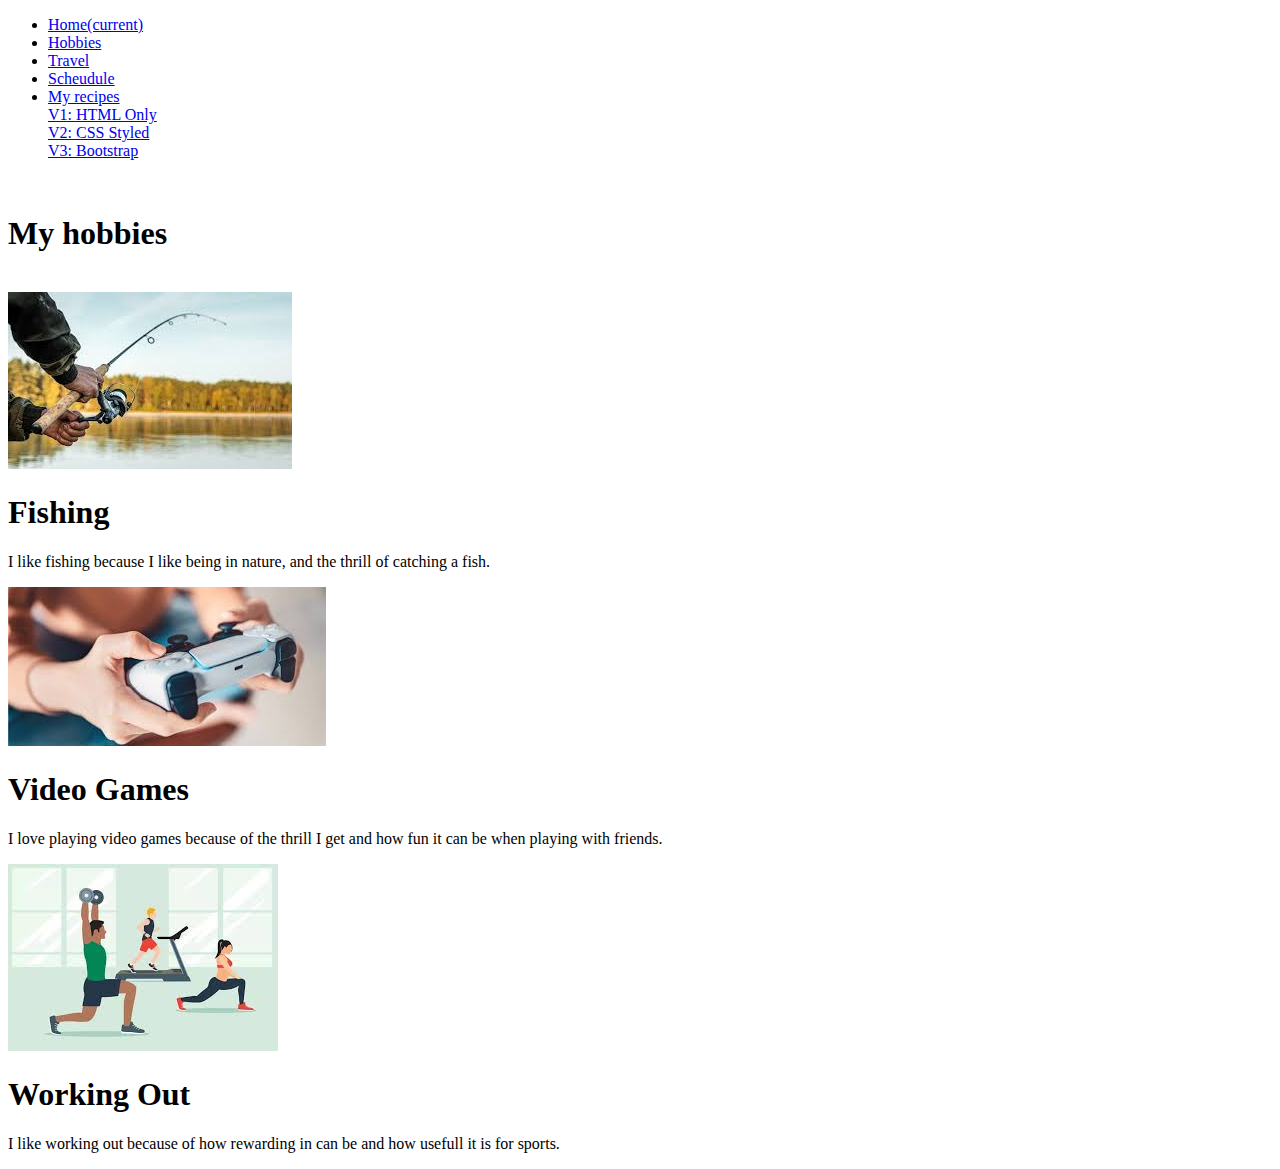
<file: hobbie.html>
<!doctype html>
<html lang="en">
  <head>
    <!-- Required meta tags -->
    <meta charset="utf-8">
    <meta name="viewport" content="width=device-width, initial-scale=1, shrink-to-fit=no">

    <!-- Bootstrap CSS -->
    <link rel="stylesheet" href="https://cdn.jsdelivr.net/npm/bootstrap@4.6.2/dist/css/bootstrap.min.css" integrity="sha384-xOolHFLEh07PJGoPkLv1IbcEPTNtaed2xpHsD9ESMhqIYd0nLMwNLD69Npy4HI+N" crossorigin="anonymous">

    <title>My Hobbies</title>
  </head>
  <body>
        <nav class="navbar navbar-expand-lg navbar-light bg-secondary shadow-lg sticky-top">
            <div class="collapse navbar-collapse bg-secondary" id="navbarSupportedContent">
                <ul class="navbar-nav mr-auto">
                <li class="nav-item">
                    <a class="nav-link" href="index.html">Home<span class="sr-only">(current)</span></a>
                </li>
                <li class="nav-item">
                    <a class="nav-link active" href="hobbie.html">Hobbies</a>
                </li>
                <li class="nav-item">
                    <a class="nav-link" href="visit.html">Travel</a>
                </li>
                <li class="nav-item">
                    <a class="nav-link" href="schedule.html">Scheudule</a>
                </li>
                <li class="nav-item dropdown">
                    <a class="nav-link dropdown-toggle" href="recipe3.html" role="button" data-toggle="dropdown" aria-expanded="false">
                    My recipes
                    </a>
                    <div class="dropdown-menu">
                        <a class="dropdown-item" href="recipe1.html">V1: HTML Only</a>
                        <div class="dropdown-divider"></div>
                        <a class="dropdown-item" href="Recipe.html">V2: CSS Styled</a>
                        <div class="dropdown-divider"></div>
                        <a class="dropdown-item" href="recipe3.html">V3: Bootstrap</a>
                    </div>
                </li>
                </ul>
            </div>
        </nav>
    <br>
    <h1 class="text-center text-primary">My hobbies</h1>
    <br>
    <div class="container">
        <div class="row justify-content-center">
            <div class="col-md-4 d-flex justify-content-center">
                        <div class="card shadow-lg">
                            <a href="https://hellscanyon.tours/2023/01/30/10-pieces-of-fishing-equipment-and-their-uses/" target="_blank">
                                <img src="fishing.jpeg" class="card-img-top rounded-pill img-fluid img-thumbnail bg-primary" alt="Fishing">
                            </a>
                            <div class="card-body">
                                <h1 class="card-title text-primary">Fishing</h1>
                                <p class="card-text">I like fishing because I like being in nature, and the thrill of catching a fish.</p>
                            </div>
                        </div>
            </div>
            <div class="col-md-4 d-flex justify-content-center">
                    <div class="card shadow-lg">
                        <img src="Videogames.jpeg" class="card-img-top rounded-pill img-fluid img-thumbnail bg-primary" alt="Videogames">
                        <div class="card-body">
                            <h1 class="card-title text-primary">Video Games</h1>
                            <p class="card-text">I love playing video games because of the thrill I get and how fun it can be when playing with friends.</p>
                        </div>
                    </div>
            </div>
            <div class="col-md-4 d-flex justify-content-center">
                    <div class="card shadow-lg">
                        <img src="Workingout.jpeg" class="card-img-top rounded-pill img-fluid img-thumbnail bg-primary" alt="Working out">
                        <div class="card-body">
                            <h1 class="card-title text-primary">Working Out</h1>
                            <p class="card-text">I like working out because of how rewarding in can be and how usefull it is for sports.</p>
                        </div>
                    </div>
            </div>
        </div>
    </div>
    <!-- Optional JavaScript; choose one of the two! -->

    <!-- Option 1: jQuery and Bootstrap Bundle (includes Popper) -->
    <script src="https://cdn.jsdelivr.net/npm/jquery@3.5.1/dist/jquery.slim.min.js" integrity="sha384-DfXdz2htPH0lsSSs5nCTpuj/zy4C+OGpamoFVy38MVBnE+IbbVYUew+OrCXaRkfj" crossorigin="anonymous"></script>
    <script src="https://cdn.jsdelivr.net/npm/bootstrap@4.6.2/dist/js/bootstrap.bundle.min.js" integrity="sha384-Fy6S3B9q64WdZWQUiU+q4/2Lc9npb8tCaSX9FK7E8HnRr0Jz8D6OP9dO5Vg3Q9ct" crossorigin="anonymous"></script>

    <!-- Option 2: Separate Popper and Bootstrap JS -->
    <!--
    <script src="https://cdn.jsdelivr.net/npm/jquery@3.5.1/dist/jquery.slim.min.js" integrity="sha384-DfXdz2htPH0lsSSs5nCTpuj/zy4C+OGpamoFVy38MVBnE+IbbVYUew+OrCXaRkfj" crossorigin="anonymous"></script>
    <script src="https://cdn.jsdelivr.net/npm/popper.js@1.16.1/dist/umd/popper.min.js" integrity="sha384-9/reFTGAW83EW2RDu2S0VKaIzap3H66lZH81PoYlFhbGU+6BZp6G7niu735Sk7lN" crossorigin="anonymous"></script>
    <script src="https://cdn.jsdelivr.net/npm/bootstrap@4.6.2/dist/js/bootstrap.min.js" integrity="sha384-+sLIOodYLS7CIrQpBjl+C7nPvqq+FbNUBDunl/OZv93DB7Ln/533i8e/mZXLi/P+" crossorigin="anonymous"></script>
    -->
  </body>
</html>
</file>
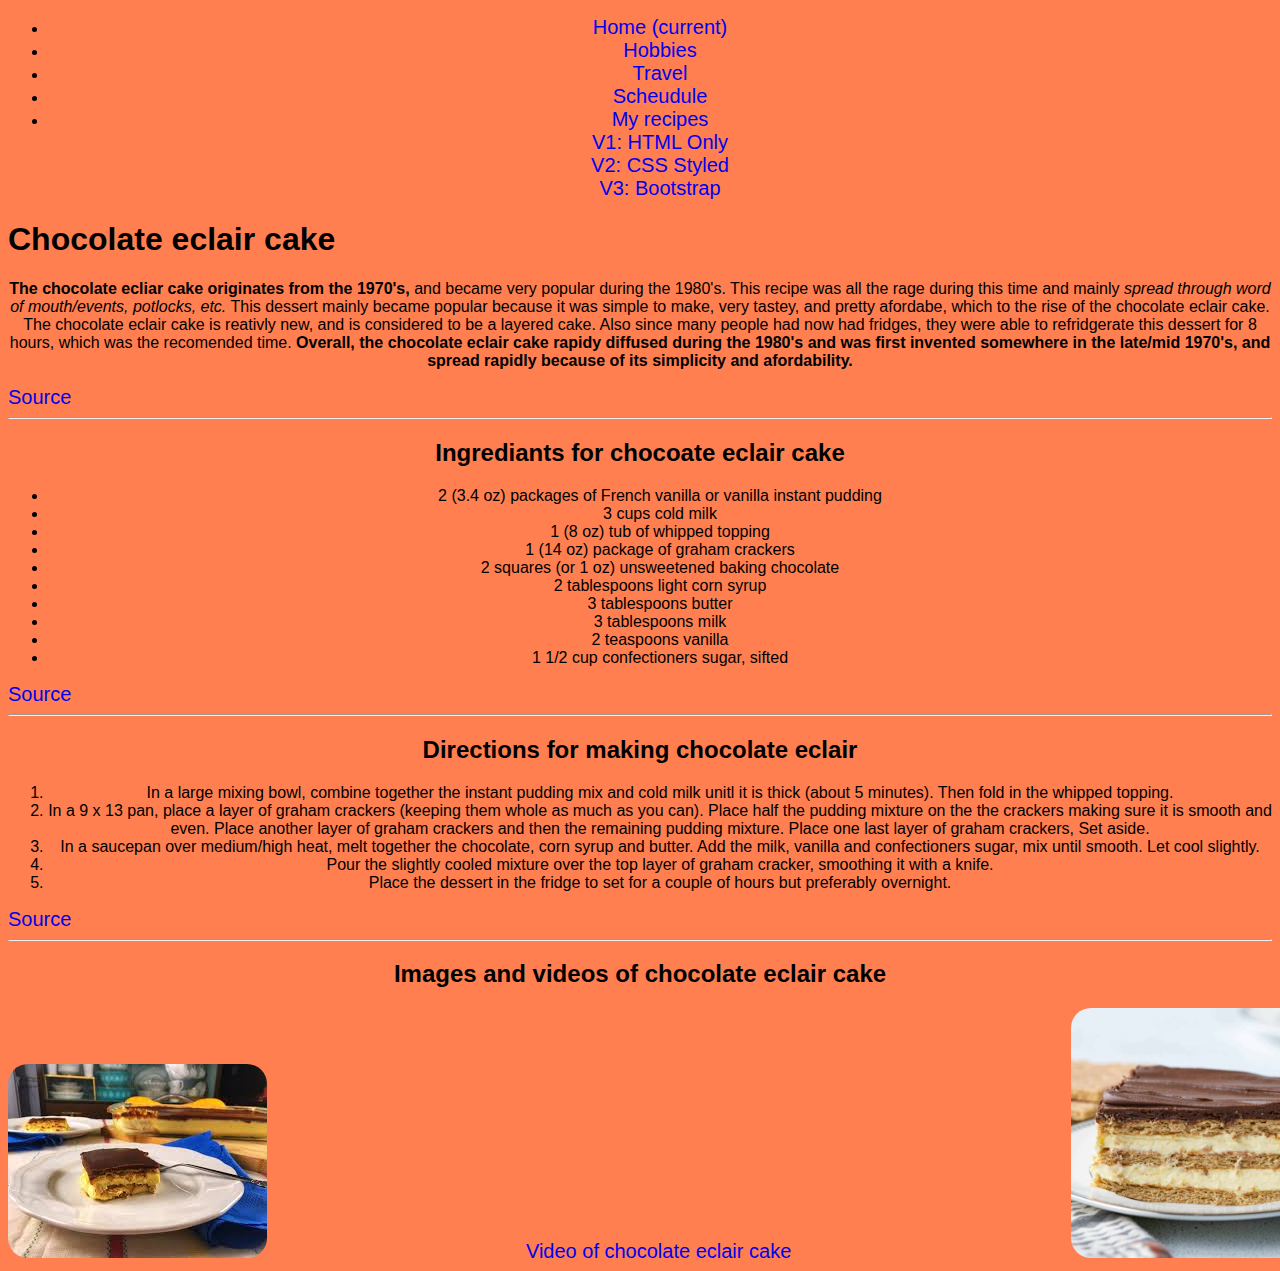
<file: Recipe.html>
<!doctype html>
<html lang="en">
  <head>
    <!-- Required meta tags -->
    <meta charset="utf-8">
    <meta name="viewport" content="width=device-width, initial-scale=1, shrink-to-fit=no">

    <!-- Bootstrap CSS -->
    <link rel="stylesheet" href="https://cdn.jsdelivr.net/npm/bootstrap@4.6.2/dist/css/bootstrap.min.css" integrity="sha384-xOolHFLEh07PJGoPkLv1IbcEPTNtaed2xpHsD9ESMhqIYd0nLMwNLD69Npy4HI+N" crossorigin="anonymous">
    <link rel="stylesheet" href="stylesheet.css">
    <title>CSS recipe</title>
  </head>
  <body>
    <nav class="navbar navbar-expand-lg navbar-light bg-secondary shadow-lg sticky-top">
        <div class="collapse navbar-collapse bg-secondary" id="navbarSupportedContent">
            <ul class="navbar-nav mr-auto">
            <li class="nav-item">
                <a class="nav-link" href="index.html">Home <span class="sr-only">(current)</span></a>
            </li>
            <li class="nav-item">
                <a class="nav-link" href="hobbie.html">Hobbies</a>
            </li>
            <li class="nav-item">
                 <a class="nav-link" href="visit.html">Travel</a>
            </li>
            <li class="nav-item">
                <a class="nav-link" href="schedule.html">Scheudule</a>
            </li>
            <li class="nav-item dropdown">
                <a class="nav-link dropdown-toggle active" href="recipe3.html" role="button" data-toggle="dropdown" aria-expanded="false">
                My recipes
                </a>
                <div class="dropdown-menu">
                    <a class="dropdown-item" href="recipe1.html">V1: HTML Only</a>
                    <div class="dropdown-divider"></div>
                    <a class="dropdown-item active" href="Recipe.html">V2: CSS Styled</a>
                    <div class="dropdown-divider"></div>
                    <a class="dropdown-item" href="recipe3.html">V3: Bootstrap</a>
                </div>
            </li>
            </ul>
        </div>
    </nav>
        <h1>Chocolate eclair cake</h1>
        <p>
            <b>The chocolate ecliar cake originates from the 1970's,</b> and became very popular during the 1980's. This recipe was all the rage during this time and mainly <i>spread through word of mouth/events, potlocks, etc.</i> This dessert mainly became popular because it was simple to make, very tastey, and pretty afordabe, which to the rise of the chocolate eclair cake. The chocolate eclair cake is reativly new, and is considered to be a layered cake. Also since many people had now had fridges, they were able to refridgerate this dessert for 8 hours, which was the recomended time.<strong> Overall, the chocolate eclair cake rapidy diffused during the 1980's and was first invented somewhere in the late/mid 1970's, and spread rapidly because of its simplicity and afordability.</strong>
        </p>
        <a href="https://quaintcooking.com/2022/03/11/history-of-chocolate-eclair-cake/">Source</a>
        <hr>
        <h2>Ingrediants for chocoate eclair cake</h2>
        <ul>
            <li>2 (3.4 oz) packages of French vanilla or vanilla instant pudding</li>
            <li>3 cups cold milk</li>
            <li>1 (8 oz) tub of whipped topping</li>
            <li>1 (14 oz) package of graham crackers</li>
            <li>2 squares (or 1 oz) unsweetened baking chocolate</li>
            <li>2 tablespoons light corn syrup</li>
            <li>3 tablespoons butter</li>
            <li>3 tablespoons milk</li>
            <li>2 teaspoons vanilla</li>
            <li>1 1/2 cup confectioners sugar, sifted</li>
        </ul>
        <a href="https://quaintcooking.com/2022/03/11/history-of-chocolate-eclair-cake/">Source</a>
        <hr>
        <h2>Directions for making chocolate eclair</h2>
        <ol>
            <li>In a large mixing bowl, combine together the instant pudding mix and cold milk unitl it is thick (about 5 minutes). Then fold in the whipped topping.</li>
            <li>In a 9 x 13 pan, place a layer of graham crackers (keeping them whole as much as you can). Place half the pudding mixture on the the crackers making sure it is smooth and even. Place another layer of graham crackers and then the remaining pudding mixture. Place one last layer of graham crackers, Set aside.</li>
            <li>In a saucepan over medium/high heat, melt together the chocolate, corn syrup and butter. Add the milk, vanilla and confectioners sugar, mix until smooth. Let cool slightly.</li>
            <li>Pour the slightly cooled mixture over the top layer of graham cracker, smoothing it with a knife.</li>
            <li>Place the dessert in the fridge to set for a couple of hours but preferably overnight.</li>
        </ol>
        <a href="https://quaintcooking.com/2022/03/11/history-of-chocolate-eclair-cake/" class="source">Source</a>
        <hr>
        <h2>Images and videos of chocolate eclair cake</h2>
        <img src="eclair1.jpeg" alt="Chocolate eclair">
        <img src="eclair2.jpg" alt="second chocoate eclair" width="250" class="cake">
        <a href="https://www.youtube.com/watch?v=ZsYY_cgvR58">Video of chocolate eclair cake</a>
    <!-- Optional JavaScript; choose one of the two! -->

    <!-- Option 1: jQuery and Bootstrap Bundle (includes Popper) -->
    <script src="https://cdn.jsdelivr.net/npm/jquery@3.5.1/dist/jquery.slim.min.js" integrity="sha384-DfXdz2htPH0lsSSs5nCTpuj/zy4C+OGpamoFVy38MVBnE+IbbVYUew+OrCXaRkfj" crossorigin="anonymous"></script>
    <script src="https://cdn.jsdelivr.net/npm/bootstrap@4.6.2/dist/js/bootstrap.bundle.min.js" integrity="sha384-Fy6S3B9q64WdZWQUiU+q4/2Lc9npb8tCaSX9FK7E8HnRr0Jz8D6OP9dO5Vg3Q9ct" crossorigin="anonymous"></script>

    <!-- Option 2: Separate Popper and Bootstrap JS -->
    <!--
    <script src="https://cdn.jsdelivr.net/npm/jquery@3.5.1/dist/jquery.slim.min.js" integrity="sha384-DfXdz2htPH0lsSSs5nCTpuj/zy4C+OGpamoFVy38MVBnE+IbbVYUew+OrCXaRkfj" crossorigin="anonymous"></script>
    <script src="https://cdn.jsdelivr.net/npm/popper.js@1.16.1/dist/umd/popper.min.js" integrity="sha384-9/reFTGAW83EW2RDu2S0VKaIzap3H66lZH81PoYlFhbGU+6BZp6G7niu735Sk7lN" crossorigin="anonymous"></script>
    <script src="https://cdn.jsdelivr.net/npm/bootstrap@4.6.2/dist/js/bootstrap.min.js" integrity="sha384-+sLIOodYLS7CIrQpBjl+C7nPvqq+FbNUBDunl/OZv93DB7Ln/533i8e/mZXLi/P+" crossorigin="anonymous"></script>
    -->
  </body>
</html>
</file>
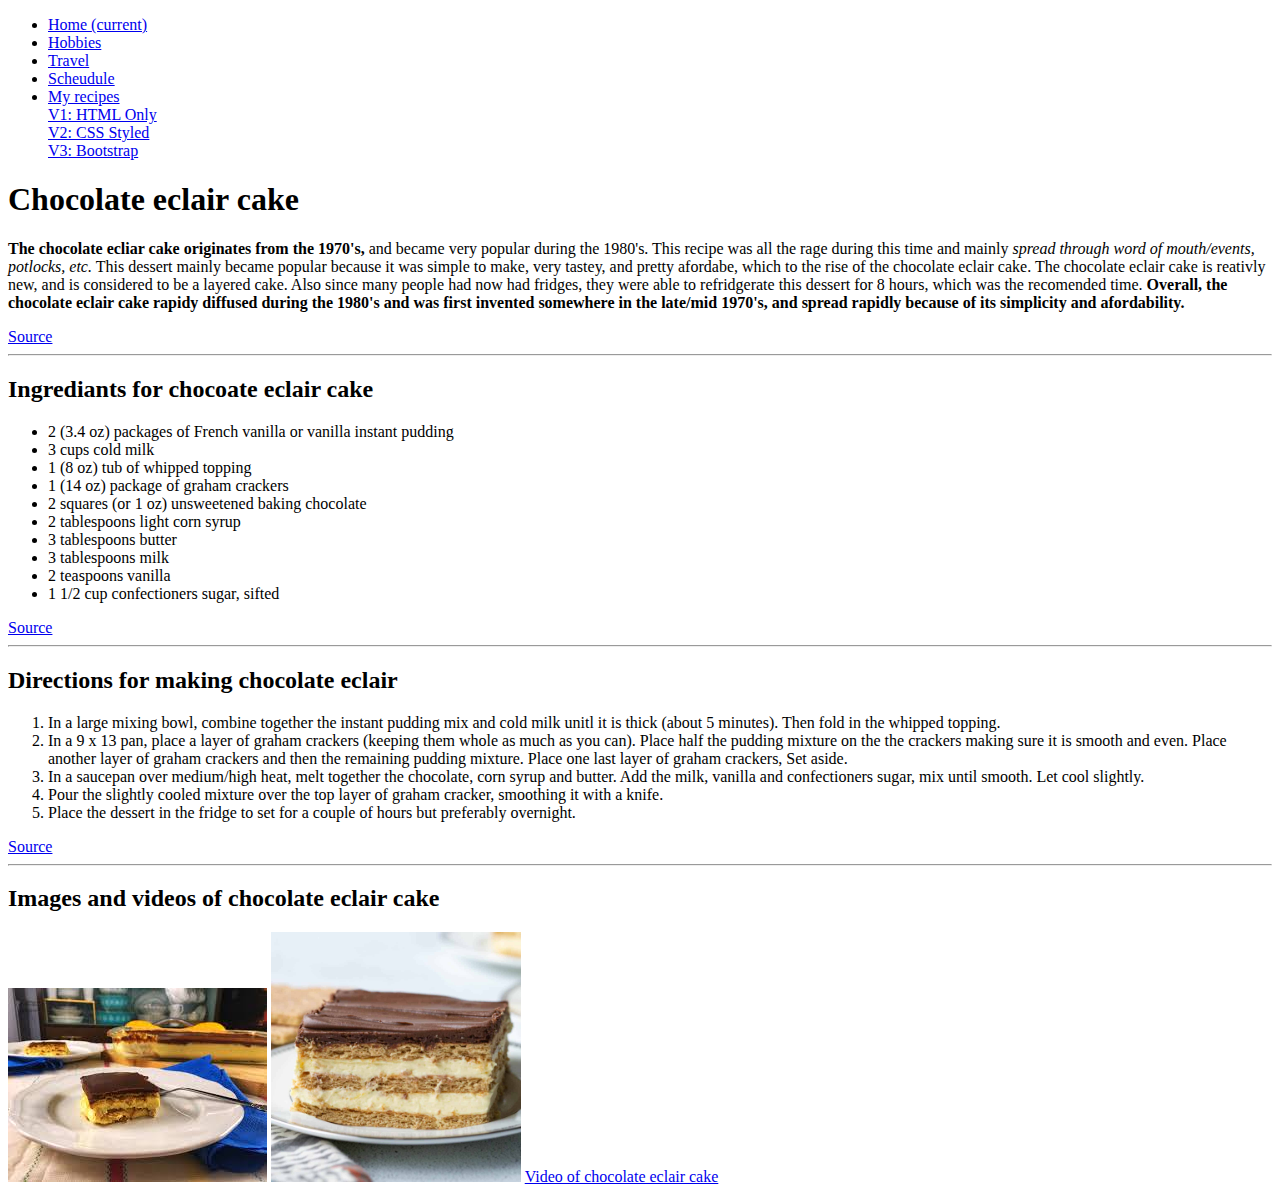
<file: recipe1.html>
<!doctype html>
<html lang="en">
  <head>
    <!-- Required meta tags -->
    <meta charset="utf-8">
    <meta name="viewport" content="width=device-width, initial-scale=1, shrink-to-fit=no">

    <!-- Bootstrap CSS -->
    <link rel="stylesheet" href="https://cdn.jsdelivr.net/npm/bootstrap@4.6.2/dist/css/bootstrap.min.css" integrity="sha384-xOolHFLEh07PJGoPkLv1IbcEPTNtaed2xpHsD9ESMhqIYd0nLMwNLD69Npy4HI+N" crossorigin="anonymous">

    <title></title>
  </head>
  <body>
    <nav class="navbar navbar-expand-lg navbar-light bg-secondary shadow-lg sticky-top">
        <div class="collapse navbar-collapse bg-secondary" id="navbarSupportedContent">
            <ul class="navbar-nav mr-auto">
            <li class="nav-item">
                <a class="nav-link" href="index.html">Home <span class="sr-only">(current)</span></a>
            </li>
            <li class="nav-item">
                <a class="nav-link" href="hobbie.html">Hobbies</a>
            </li>
            <li class="nav-item">
                <a class="nav-link" href="visit.html">Travel</a>
            </li>
            <li class="nav-item">
                <a class="nav-link" href="schedule.html">Scheudule</a>
            </li>
            <li class="nav-item dropdown">
                <a class="nav-link dropdown-toggle active" href="recipe3.html" role="button" data-toggle="dropdown" aria-expanded="false">
                My recipes
                </a>
                <div class="dropdown-menu">
                    <a class="dropdown-item active" href="recipe1.html">V1: HTML Only</a>
                    <div class="dropdown-divider"></div>
                    <a class="dropdown-item" href="Recipe.html">V2: CSS Styled</a>
                    <div class="dropdown-divider"></div>
                    <a class="dropdown-item" href="recipe3.html">V3: Bootstrap</a>
                </div>
            </li>
            </ul>
        </div>
    </nav>
    <h1>Chocolate eclair cake</h1>
        <p>
            <b>The chocolate ecliar cake originates from the 1970's,</b> and became very popular during the 1980's. This recipe was all the rage during this time and mainly <i>spread through word of mouth/events, potlocks, etc.</i> This dessert mainly became popular because it was simple to make, very tastey, and pretty afordabe, which to the rise of the chocolate eclair cake. The chocolate eclair cake is reativly new, and is considered to be a layered cake. Also since many people had now had fridges, they were able to refridgerate this dessert for 8 hours, which was the recomended time.<strong> Overall, the chocolate eclair cake rapidy diffused during the 1980's and was first invented somewhere in the late/mid 1970's, and spread rapidly because of its simplicity and afordability.</strong>
        </p>
        <a href="https://quaintcooking.com/2022/03/11/history-of-chocolate-eclair-cake/">Source</a>
        <hr>
        <h2>Ingrediants for chocoate eclair cake</h2>
        <ul>
            <li>2 (3.4 oz) packages of French vanilla or vanilla instant pudding</li>
            <li>3 cups cold milk</li>
            <li>1 (8 oz) tub of whipped topping</li>
            <li>1 (14 oz) package of graham crackers</li>
            <li>2 squares (or 1 oz) unsweetened baking chocolate</li>
            <li>2 tablespoons light corn syrup</li>
            <li>3 tablespoons butter</li>
            <li>3 tablespoons milk</li>
            <li>2 teaspoons vanilla</li>
            <li>1 1/2 cup confectioners sugar, sifted</li>
        </ul>
        <a href="https://quaintcooking.com/2022/03/11/history-of-chocolate-eclair-cake/">Source</a>
        <hr>
        <h2>Directions for making chocolate eclair</h2>
        <ol>
            <li>In a large mixing bowl, combine together the instant pudding mix and cold milk unitl it is thick (about 5 minutes). Then fold in the whipped topping.</li>
            <li>In a 9 x 13 pan, place a layer of graham crackers (keeping them whole as much as you can). Place half the pudding mixture on the the crackers making sure it is smooth and even. Place another layer of graham crackers and then the remaining pudding mixture. Place one last layer of graham crackers, Set aside.</li>
            <li>In a saucepan over medium/high heat, melt together the chocolate, corn syrup and butter. Add the milk, vanilla and confectioners sugar, mix until smooth. Let cool slightly.</li>
            <li>Pour the slightly cooled mixture over the top layer of graham cracker, smoothing it with a knife.</li>
            <li>Place the dessert in the fridge to set for a couple of hours but preferably overnight.</li>
        </ol>
        <a href="https://quaintcooking.com/2022/03/11/history-of-chocolate-eclair-cake/" class="source">Source</a>
        <hr>
        <h2>Images and videos of chocolate eclair cake</h2>
        <img src="media/eclair1.jpeg" alt="Chocolate eclair">
        <img src="media/eclair2.jpg" alt="second chocoate eclair" width="250" class="cake">
        <a href="https://www.youtube.com/watch?v=ZsYY_cgvR58">Video of chocolate eclair cake</a>
    <!-- Optional JavaScript; choose one of the two! -->

    <!-- Option 1: jQuery and Bootstrap Bundle (includes Popper) -->
    <script src="https://cdn.jsdelivr.net/npm/jquery@3.5.1/dist/jquery.slim.min.js" integrity="sha384-DfXdz2htPH0lsSSs5nCTpuj/zy4C+OGpamoFVy38MVBnE+IbbVYUew+OrCXaRkfj" crossorigin="anonymous"></script>
    <script src="https://cdn.jsdelivr.net/npm/bootstrap@4.6.2/dist/js/bootstrap.bundle.min.js" integrity="sha384-Fy6S3B9q64WdZWQUiU+q4/2Lc9npb8tCaSX9FK7E8HnRr0Jz8D6OP9dO5Vg3Q9ct" crossorigin="anonymous"></script>

    <!-- Option 2: Separate Popper and Bootstrap JS -->
    <!--
    <script src="https://cdn.jsdelivr.net/npm/jquery@3.5.1/dist/jquery.slim.min.js" integrity="sha384-DfXdz2htPH0lsSSs5nCTpuj/zy4C+OGpamoFVy38MVBnE+IbbVYUew+OrCXaRkfj" crossorigin="anonymous"></script>
    <script src="https://cdn.jsdelivr.net/npm/popper.js@1.16.1/dist/umd/popper.min.js" integrity="sha384-9/reFTGAW83EW2RDu2S0VKaIzap3H66lZH81PoYlFhbGU+6BZp6G7niu735Sk7lN" crossorigin="anonymous"></script>
    <script src="https://cdn.jsdelivr.net/npm/bootstrap@4.6.2/dist/js/bootstrap.min.js" integrity="sha384-+sLIOodYLS7CIrQpBjl+C7nPvqq+FbNUBDunl/OZv93DB7Ln/533i8e/mZXLi/P+" crossorigin="anonymous"></script>
    -->
  </body>
</html>
</file>
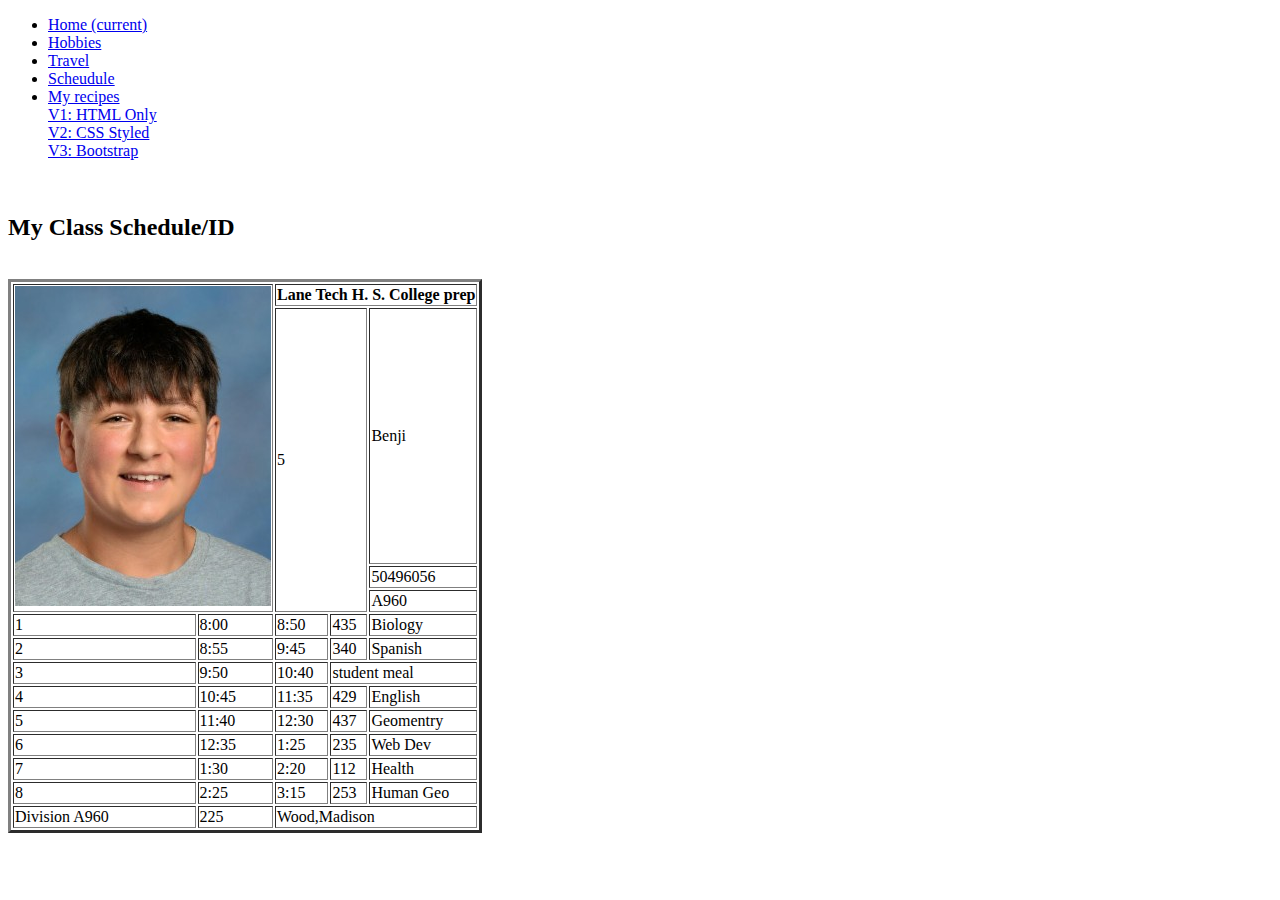
<file: schedule.html>
<!doctype html>
<html lang="en">
  <head>
    <!-- Required meta tags -->
    <meta charset="utf-8">
    <meta name="viewport" content="width=device-width, initial-scale=1, shrink-to-fit=no">

    <!-- Bootstrap CSS -->
    <link rel="stylesheet" href="https://cdn.jsdelivr.net/npm/bootstrap@4.6.2/dist/css/bootstrap.min.css" integrity="sha384-xOolHFLEh07PJGoPkLv1IbcEPTNtaed2xpHsD9ESMhqIYd0nLMwNLD69Npy4HI+N" crossorigin="anonymous">

    <title></title>
  </head>
  <body>
        <nav class="navbar navbar-expand-lg navbar-light bg-secondary shadow-lg sticky-top">
            <div class="collapse navbar-collapse bg-secondary" id="navbarSupportedContent">
                <ul class="navbar-nav mr-auto">
                <li class="nav-item">
                    <a class="nav-link" href="index.html">Home <span class="sr-only">(current)</span></a>
                </li>
                <li class="nav-item">
                    <a class="nav-link" href="hobbie.html">Hobbies</a>
                </li>
                <li class="nav-item">
                    <a class="nav-link" href="visit.html">Travel</a>
                </li>
                <li class="nav-item">
                    <a class="nav-link active" href="schedule.html">Scheudule</a>
                </li>
                <li class="nav-item dropdown">
                    <a class="nav-link dropdown-toggle" href="recipe3.html" role="button" data-toggle="dropdown" aria-expanded="false">
                    My recipes
                    </a>
                    <div class="dropdown-menu">
                        <a class="dropdown-item" href="recipe1.html">V1: HTML Only</a>
                        <div class="dropdown-divider"></div>
                        <a class="dropdown-item" href="Recipe.html">V2: CSS Styled</a>
                        <div class="dropdown-divider"></div>
                        <a class="dropdown-item" href="recipe3.html">V3: Bootstrap</a>
                    </div>
                </li>
                </ul>
            </div>
        </nav>
        <br>
    <div class="container">
        <div class="row">
            <div class="col-md-12">
                <h2 class="ohio text-primary text-center">My Class Schedule/ID</h2>
                <br>
            </div>
        </div>
        <div class="row">
            <div class="col-md-12">
                <table border="3" class="mx-auto shadow-lg table-striped table-bordered">
                    <tr>
                        <td rowspan="4" colspan="2"><img src="photo.jpg" class="img-fluid img-thumbnail bg-primary" Alt="Benjipicture"></td>
                        <td colspan="3" class="bg-primary"><b>Lane Tech H. S. College prep</b></td>
                    </tr>
                    <tr>
                        <td rowspan="3" colspan="2">5</td>
                        <td>Benji</td>
                    </tr>
                    <tr>
                        <td colspan="1" class="bg-primary">50496056</td>
                    </tr>
                    <tr>
                        <td>A960</td>
                    </tr>
                    <tr class="bg-primary">
                        <td>1</td>
                        <td>8:00</td>
                        <td>8:50</td>
                        <td>435</td>
                        <td>Biology</td>
                    </tr>
                    <tr>
                        <td>2</td>
                        <td>8:55</td>
                        <td>9:45</td>
                        <td>340</td>
                        <td>Spanish</td>
                    </tr>
                    <tr class="bg-primary">
                        <td>3</td>
                        <td>9:50</td>
                        <td>10:40</td>
                        <td colspan="2">student meal</td>
                    </tr>
                    <tr>
                        <td>4</td>
                        <td>10:45</td>
                        <td>11:35</td>
                        <td>429</td>
                        <td>English</td>
                    </tr>
                    <tr class="bg-primary">
                        <td>5</td>
                        <td>11:40</td>
                        <td>12:30</td>
                        <td>437</td>
                        <td>Geomentry</td>
                    </tr>
                    <tr>
                        <td>6</td>
                        <td>12:35</td>
                        <td>1:25</td>
                        <td>235</td>
                        <td>Web Dev</td>
                    </tr>
                    <tr class="bg-primary">
                        <td>7</td>
                        <td>1:30</td>
                        <td>2:20</td>
                        <td>112</td>
                        <td>Health</td>
                    </tr>
                    <tr>
                        <td>8</td>
                        <td>2:25</td>
                        <td>3:15</td>
                        <td>253</td>
                        <td>Human Geo</td>
                    </tr>
                    <tr class="bg-primary">
                        <td>Division A960</td>
                        <td>225</td>
                        <td colspan="3">Wood,Madison</td>
                    </tr>
                </table>
            </div>
        </div>
    </div>
    <!-- Optional JavaScript; choose one of the two! -->

    <!-- Option 1: jQuery and Bootstrap Bundle (includes Popper) -->
    <script src="https://cdn.jsdelivr.net/npm/jquery@3.5.1/dist/jquery.slim.min.js" integrity="sha384-DfXdz2htPH0lsSSs5nCTpuj/zy4C+OGpamoFVy38MVBnE+IbbVYUew+OrCXaRkfj" crossorigin="anonymous"></script>
    <script src="https://cdn.jsdelivr.net/npm/bootstrap@4.6.2/dist/js/bootstrap.bundle.min.js" integrity="sha384-Fy6S3B9q64WdZWQUiU+q4/2Lc9npb8tCaSX9FK7E8HnRr0Jz8D6OP9dO5Vg3Q9ct" crossorigin="anonymous"></script>

    <!-- Option 2: Separate Popper and Bootstrap JS -->
    <!--
    <script src="https://cdn.jsdelivr.net/npm/jquery@3.5.1/dist/jquery.slim.min.js" integrity="sha384-DfXdz2htPH0lsSSs5nCTpuj/zy4C+OGpamoFVy38MVBnE+IbbVYUew+OrCXaRkfj" crossorigin="anonymous"></script>
    <script src="https://cdn.jsdelivr.net/npm/popper.js@1.16.1/dist/umd/popper.min.js" integrity="sha384-9/reFTGAW83EW2RDu2S0VKaIzap3H66lZH81PoYlFhbGU+6BZp6G7niu735Sk7lN" crossorigin="anonymous"></script>
    <script src="https://cdn.jsdelivr.net/npm/bootstrap@4.6.2/dist/js/bootstrap.min.js" integrity="sha384-+sLIOodYLS7CIrQpBjl+C7nPvqq+FbNUBDunl/OZv93DB7Ln/533i8e/mZXLi/P+" crossorigin="anonymous"></script>
    -->
  </body>
</html>
</file>
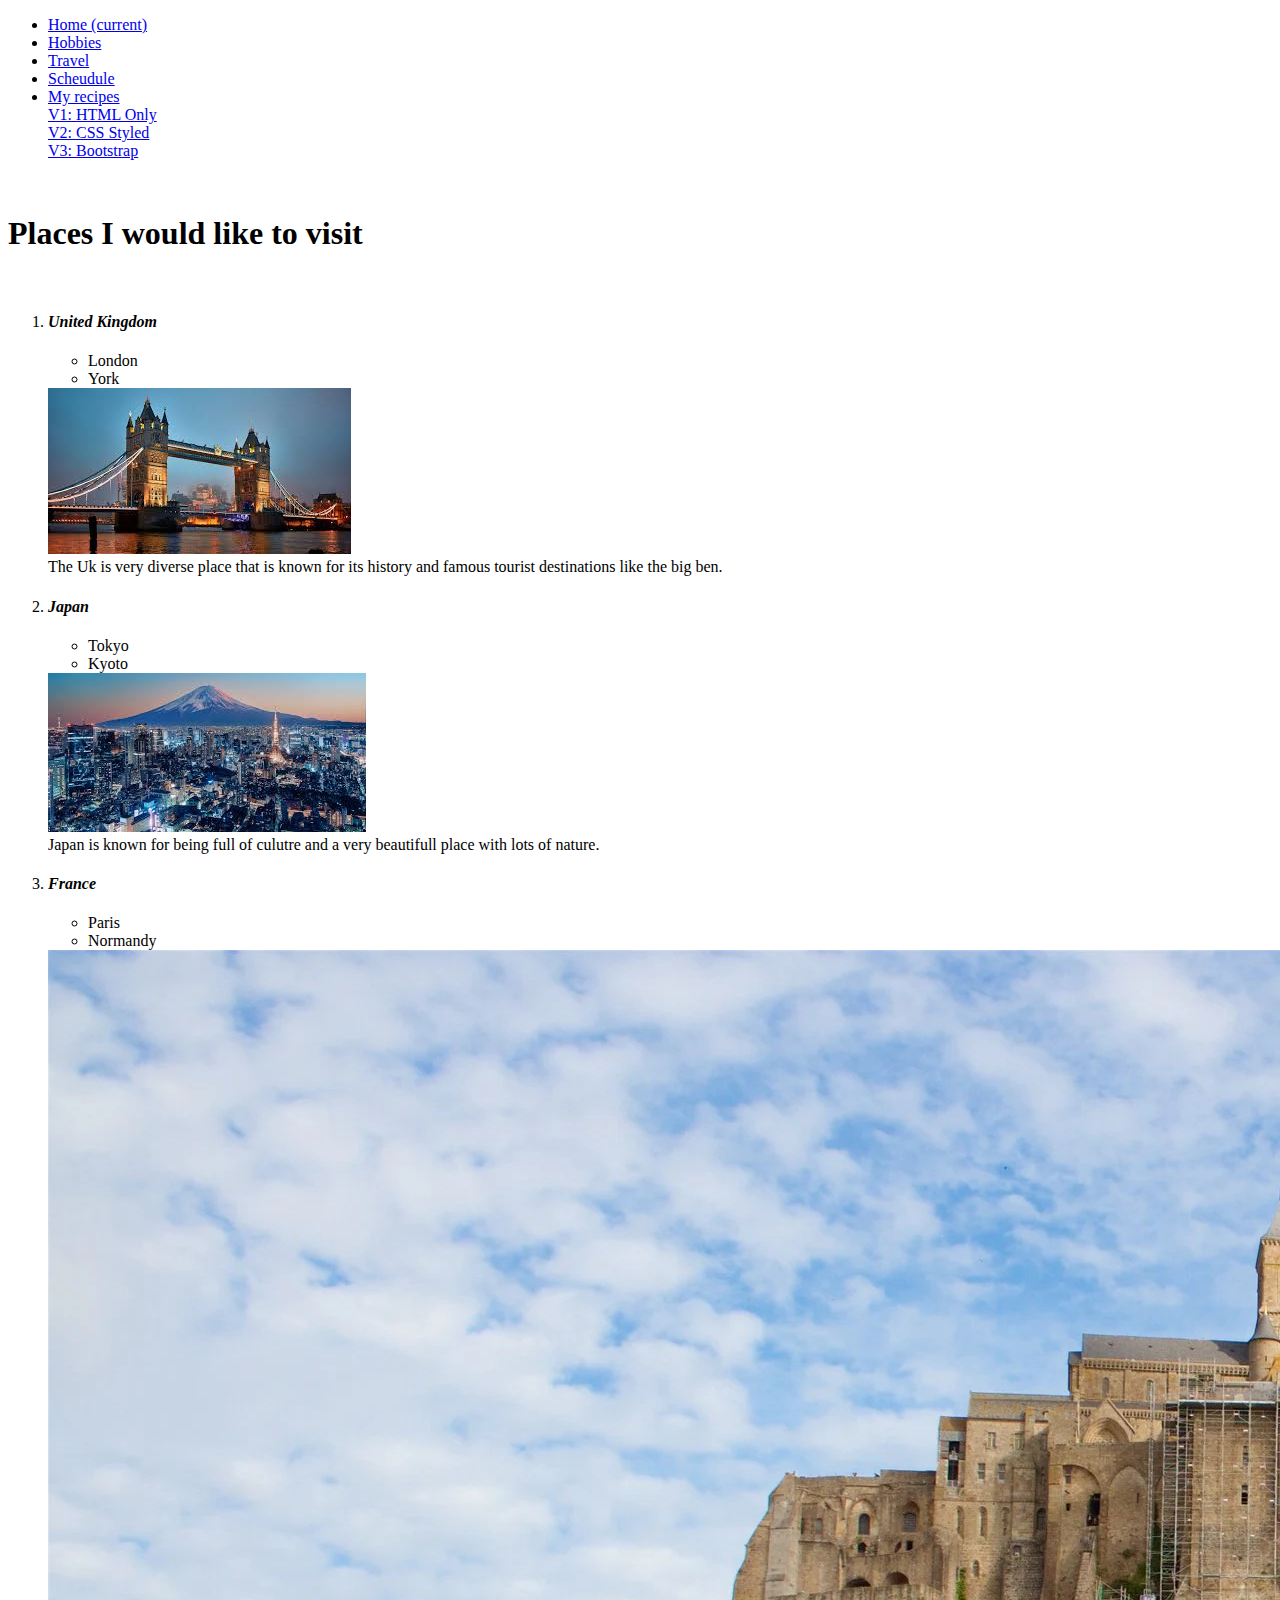
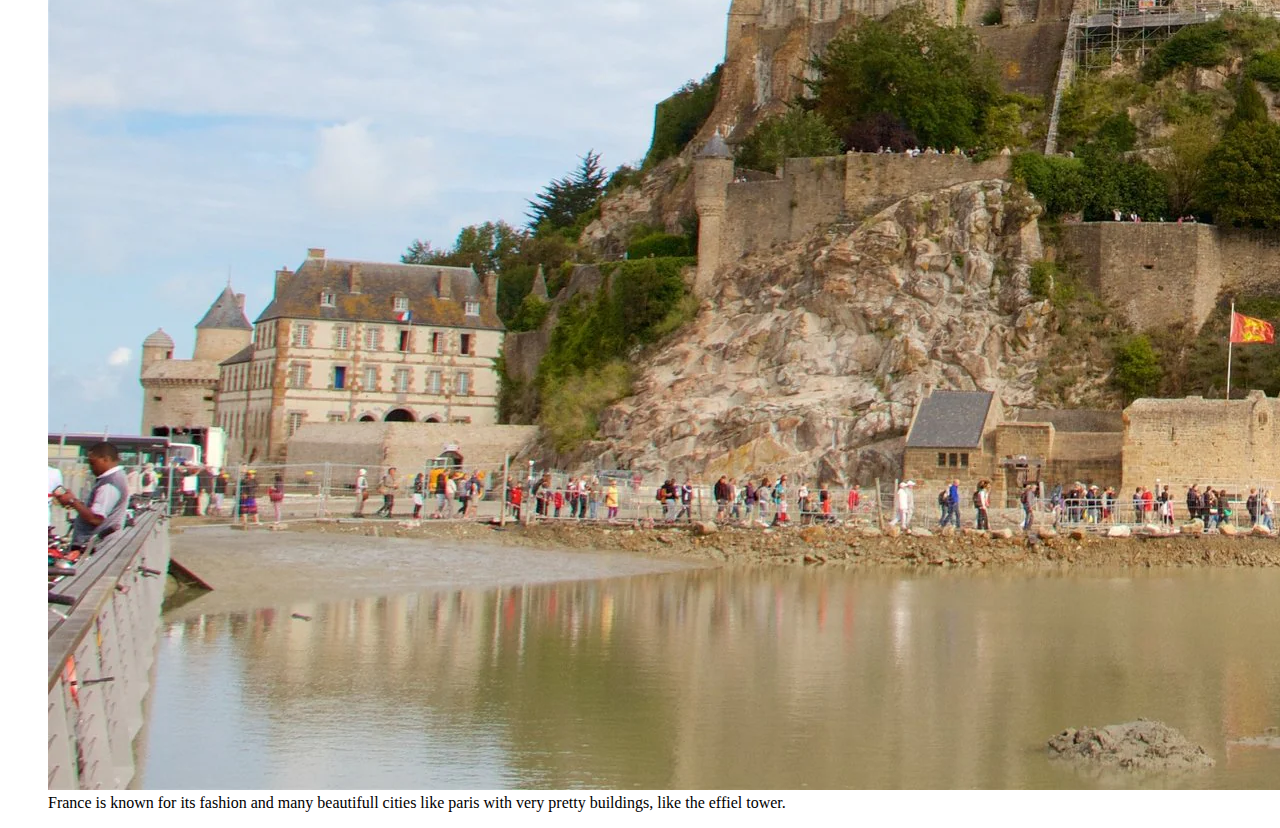
<file: visit.html>
<!doctype html>
<html lang="en">
  <head>
    <!-- Required meta tags -->
    <meta charset="utf-8">
    <meta name="viewport" content="width=device-width, initial-scale=1, shrink-to-fit=no">

    <!-- Bootstrap CSS -->
    <link rel="stylesheet" href="https://cdn.jsdelivr.net/npm/bootstrap@4.6.2/dist/css/bootstrap.min.css" integrity="sha384-xOolHFLEh07PJGoPkLv1IbcEPTNtaed2xpHsD9ESMhqIYd0nLMwNLD69Npy4HI+N" crossorigin="anonymous">

    <title></title>
  </head>
  <body>
        <nav class="navbar navbar-expand-lg navbar-light bg-secondary shadow-lg sticky-top">
            <div class="collapse navbar-collapse bg-secondary" id="navbarSupportedContent">
                <ul class="navbar-nav mr-auto">
                <li class="nav-item">
                    <a class="nav-link" href="index.html">Home <span class="sr-only">(current)</span></a>
                </li>
                <li class="nav-item">
                    <a class="nav-link" href="hobbie.html">Hobbies</a>
                </li>
                <li class="nav-item">
                    <a class="nav-link active" href="visit.html">Travel</a>
                </li>
                <li class="nav-item">
                    <a class="nav-link" href="schedule.html">Scheudule</a>
                </li>
                <li class="nav-item dropdown">
                    <a class="nav-link dropdown-toggle" href="recipe3.html" role="button" data-toggle="dropdown" aria-expanded="false">
                    My recipes
                    </a>
                    <div class="dropdown-menu">
                        <a class="dropdown-item" href="recipe1.html">V1: HTML Only</a>
                        <div class="dropdown-divider"></div>
                        <a class="dropdown-item" href="Recipe.html">V2: CSS Styled</a>
                        <div class="dropdown-divider"></div>
                        <a class="dropdown-item" href="recipe3.html">V3: Bootstrap</a>
                    </div>
                </li>
                </ul>
            </div>
        </nav>
        <br>
    <div class="container">
        <h1 class="text-primary text-center">Places I would like to visit</h1>
        <br>
        <ol>
            <div class="row justify-content-center">
                <div class="col-md-4 d-flex justify-content-center">
                        <li class="text-primary"><h4><strong><em>United Kingdom</em></strong></h4>
                            <ul>
                                <li class="text-dark">London</li>
                                <li class="text-dark">York</li>
                            </ul>
                                <div class="card shadow-lg">
                                    <img src="media/UK.jpeg" class="card-img-top img-thumbnail img-fluid bg-primary" alt="London">
                                    <div class="card-body">
                                        <dl class="text-dark">The Uk is very diverse place that is known for its history and famous tourist destinations like the big ben.</dl>
                                    </div>
                                </div>
                        </li>
                </div>
                <div class="col-md-4 d-flex justify-content-center">
                        <li id="chicago" class="text-primary"><h4><strong><em>Japan</em></strong></h4>
                            <ul>
                                <li class="text-dark">Tokyo</li>
                                <li class="text-dark">Kyoto</li>
                            </ul>
                            <div class="card shadow-lg">
                                <img src="media/Japan.jpeg" class="card-img-top img-thumbnail img-fluid bg-primary" alt="Tokyo">
                                <div class="card-body">
                                    <dl class="text-dark">Japan is known for being full of culutre and a very beautifull place with lots of nature.</dl>
                                </div>
                            </div>
                        </li>
                </div>
                <div class="col-md-4 d-flex justify-content-center">
                        <li id="chicago" class="text-primary"><h4><strong><em>France</em></strong></h4>
                            <ul>
                                <li class="text-dark">Paris</li>
                                <li class="text-dark">Normandy</li>
                            </ul>
                            <div class="card shadow-lg">
                                <img src="media/Normandy.webp" class="card-img-top img-thumbnail img-fluid bg-primary" alt="Normandy">
                                <div class="card-body">
                                    <dl class="text-dark">France is known for its fashion and many beautifull cities like paris with very pretty buildings, like the effiel tower.</dl>
                                </div>
                            </div>
                        </li>
                </div>
    </div>
    <!-- Optional JavaScript; choose one of the two! -->

    <!-- Option 1: jQuery and Bootstrap Bundle (includes Popper) -->
    <script src="https://cdn.jsdelivr.net/npm/jquery@3.5.1/dist/jquery.slim.min.js" integrity="sha384-DfXdz2htPH0lsSSs5nCTpuj/zy4C+OGpamoFVy38MVBnE+IbbVYUew+OrCXaRkfj" crossorigin="anonymous"></script>
    <script src="https://cdn.jsdelivr.net/npm/bootstrap@4.6.2/dist/js/bootstrap.bundle.min.js" integrity="sha384-Fy6S3B9q64WdZWQUiU+q4/2Lc9npb8tCaSX9FK7E8HnRr0Jz8D6OP9dO5Vg3Q9ct" crossorigin="anonymous"></script>

    <!-- Option 2: Separate Popper and Bootstrap JS -->
    <!--
    <script src="https://cdn.jsdelivr.net/npm/jquery@3.5.1/dist/jquery.slim.min.js" integrity="sha384-DfXdz2htPH0lsSSs5nCTpuj/zy4C+OGpamoFVy38MVBnE+IbbVYUew+OrCXaRkfj" crossorigin="anonymous"></script>
    <script src="https://cdn.jsdelivr.net/npm/popper.js@1.16.1/dist/umd/popper.min.js" integrity="sha384-9/reFTGAW83EW2RDu2S0VKaIzap3H66lZH81PoYlFhbGU+6BZp6G7niu735Sk7lN" crossorigin="anonymous"></script>
    <script src="https://cdn.jsdelivr.net/npm/bootstrap@4.6.2/dist/js/bootstrap.min.js" integrity="sha384-+sLIOodYLS7CIrQpBjl+C7nPvqq+FbNUBDunl/OZv93DB7Ln/533i8e/mZXLi/P+" crossorigin="anonymous"></script>
    -->
  </body>
</html>
</file>
<file: stylesheet.css>
P{
    text-align: center;
}
ol,ul{
    text-align: center;
}
body{
    background-color: coral;
    font-family:'Gill Sans', 'Gill Sans MT', Calibri, 'Trebuchet MS', sans-serif
}
img{
    border-radius: 20px;
}
h2{
    text-align: center;
}
.cake{
    position: relative;
    left: 800px;
}
a{
    font-size: 20px;
    text-decoration: none;
}
.IND{
    position: relative;
    left:200px;
}
.ind{
    position: relative;
    right:350px;
}
.source{
    text-align: center;
}
</file>
